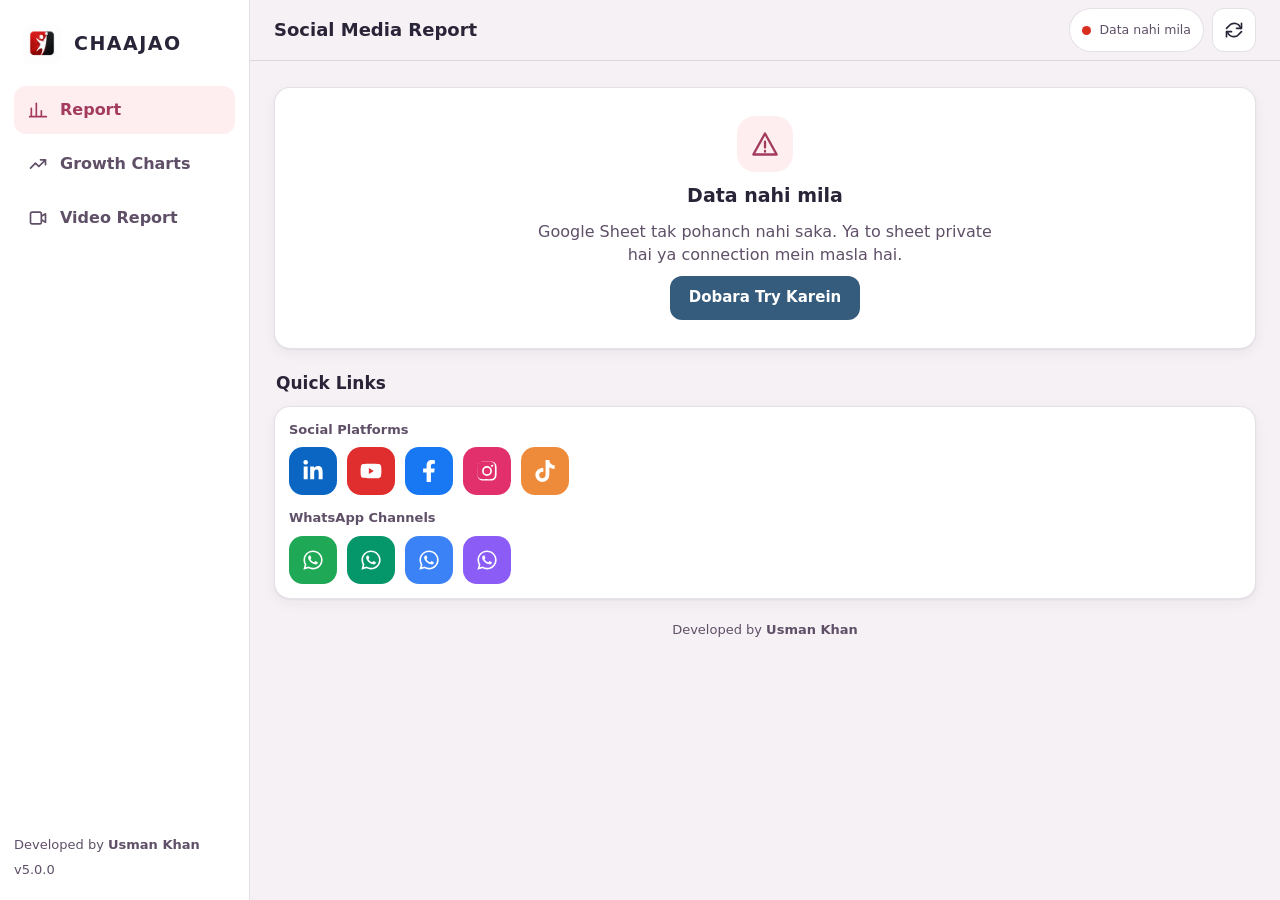
<file: index.html>
<!DOCTYPE html>
<html lang="en">
<head>
<meta charset="UTF-8">
<meta name="viewport" content="width=device-width, initial-scale=1, viewport-fit=cover">
<title>Chaajao Analytics</title>
<meta name="description" content="Chaajao Technologies ka social media analytics dashboard">
<meta name="color-scheme" content="light dark">
<meta name="theme-color" content="#F67280" media="(prefers-color-scheme: light)">
<meta name="theme-color" content="#14111A" media="(prefers-color-scheme: dark)">
<link rel="manifest" href="manifest.json">
<link rel="icon" type="image/png" href="icons/icon-192.png">
<link rel="apple-touch-icon" href="icons/apple-touch-icon.png">
<meta name="mobile-web-app-capable" content="yes">
<meta name="apple-mobile-web-app-capable" content="yes">
<meta name="apple-mobile-web-app-title" content="Chaajao">
<meta name="apple-mobile-web-app-status-bar-style" content="default">
<link rel="stylesheet" href="css/app.css">
</head>
<body>
<a class="skip-link" href="#main">Content par jayein</a>

<svg class="sprite" aria-hidden="true" focusable="false" width="0" height="0">
<symbol id="i-linkedin" viewBox="0 0 448 512"><path d="M100.28 448H7.4V148.9h92.88zm-46.44-341C24.09 107 0 82.85 0 53.19a53.19 53.19 0 0 1 106.38 0c0 29.66-24.1 53.81-53.54 53.81zM447.9 448h-92.68V302.4c0-34.7-.7-79.3-48.29-79.3-48.29 0-55.69 37.7-55.69 76.7V448h-92.78V148.9h89.08v40.8h1.3c12.4-23.5 42.7-48.3 87.9-48.3 94 0 111.28 61.9 111.28 142.3V448z"/></symbol>
<symbol id="i-youtube" viewBox="0 0 576 512"><path d="M549.7 124.1c-6.3-23.7-24.8-42.3-48.3-48.6C458.8 64 288 64 288 64S117.2 64 74.6 75.5c-23.5 6.3-42 24.9-48.3 48.6C15 167.1 15 256 15 256s0 88.9 11.3 131.9c6.3 23.7 24.8 41.5 48.3 47.8C117.2 448 288 448 288 448s170.8 0 213.4-11.3c23.5-6.3 42-24.1 48.3-47.8C561 344.9 561 256 561 256s0-88.9-11.3-131.9zM232 335.6V176.4L361 256l-129 79.6z"/></symbol>
<symbol id="i-facebook" viewBox="0 0 320 512"><path d="M279.14 288l14.22-92.66h-88.91v-60.13c0-25.35 12.42-50.06 52.24-50.06h40.42V6.26S260.43 0 225.36 0c-73.22 0-121.08 44.38-121.08 124.72v70.62H22.89V288h81.39v224h100.17V288z"/></symbol>
<symbol id="i-instagram" viewBox="0 0 448 512"><path d="M224 141a115 115 0 1 0 115 115 114.9 114.9 0 0 0-115-115zm0 190a75 75 0 1 1 75-75 75.13 75.13 0 0 1-75 75zm146.4-194.7a26.9 26.9 0 1 1-26.9-26.9 26.8 26.8 0 0 1 26.9 26.9zm76.1 27.2c-1.7-35.9-9.9-67.7-36.2-93.9s-58-34.4-93.9-36.2C279.8 32 168.2 32 131.7 33.5c-35.8 1.7-67.6 9.9-93.9 36.1s-34.4 58-36.2 93.9C0 199.8 0 311.4 1.6 347.9c1.7 35.9 9.9 67.7 36.2 93.9s58 34.4 93.9 36.2c36.5 1.7 148.1 1.7 184.6 0 35.9-1.7 67.7-9.9 93.9-36.2s34.4-58 36.2-93.9c1.7-36.5 1.7-148 0-184.5zM398.8 388a83.3 83.3 0 0 1-47 47c-32.5 12.9-109.6 9.9-145.5 9.9s-113 3-145.5-9.9a83.3 83.3 0 0 1-47-47c-12.9-32.5-9.9-109.6-9.9-145.5s-3-113 9.9-145.5a83.3 83.3 0 0 1 47-47c32.5-12.9 109.6-9.9 145.5-9.9s113-3 145.5 9.9a83.3 83.3 0 0 1 47 47c12.9 32.5 9.9 109.6 9.9 145.5s3 113-9.9 145.5z"/></symbol>
<symbol id="i-tiktok" viewBox="0 0 448 512"><path d="M448 209.9a210.1 210.1 0 0 1-122.8-39.3V349.4A162.6 162.6 0 1 1 185 188.3v89.9a74.6 74.6 0 1 0 52.2 71.2V0h88a121.2 121.2 0 0 0 1.9 22.2 122.2 122.2 0 0 0 53.9 80.2 121.4 121.4 0 0 0 67 20.1z"/></symbol>
<symbol id="i-whatsapp" viewBox="0 0 448 512"><path d="M380.9 97.1C339 55.1 283.2 32 223.9 32c-122.4 0-222 99.6-222 222 0 39.1 10.2 77.3 29.6 111L0 480l117.7-30.9c32.4 17.7 68.9 27 106.1 27h.1c122.3 0 224.1-99.6 224.1-222 0-59.3-25.2-115-67.1-157zm-157 341.6c-33.2 0-65.7-8.9-94-25.7l-6.7-4-69.8 18.3L72 359.2l-4.4-7c-18.5-29.4-28.2-63.3-28.2-98.2 0-101.7 82.8-184.5 184.6-184.5 49.3 0 95.6 19.2 130.4 54.1 34.9 34.9 56.2 81.2 56.1 130.5 0 101.8-84.9 184.6-186.6 184.6zm101.2-138.2c-5.5-2.8-32.8-16.2-37.9-18-5.1-1.9-8.8-2.8-12.5 2.8-3.7 5.6-14.3 18-17.6 21.8-3.2 3.7-6.5 4.2-12 1.4-32.6-16.3-54-29.1-75.5-66-5.7-9.8 5.7-9.1 16.3-30.3 1.8-3.7.9-6.9-.5-9.7-1.4-2.8-12.5-30.1-17.1-41.2-4.5-10.8-9.1-9.3-12.5-9.5-3.2-.2-6.9-.2-10.6-.2-3.7 0-9.7 1.4-14.8 6.9-5.1 5.6-19.4 19-19.4 46.3 0 27.3 19.9 53.7 22.6 57.4 2.8 3.7 39.1 59.7 94.8 83.8 35.2 15.2 49 16.5 66.6 13.9 10.7-1.6 32.8-13.4 37.4-26.4 4.6-13 4.6-24.1 3.2-26.4-1.3-2.5-5-3.9-10.5-6.6z"/></symbol>
  <symbol id="i-chart" viewBox="0 0 24 24"><path d="M4 20V10M10 20V4M16 20v-7M22 20H2" fill="none" stroke="currentColor" stroke-width="2" stroke-linecap="round" stroke-linejoin="round"/></symbol>
  <symbol id="i-trend" viewBox="0 0 24 24"><path d="M3 17l6-6 4 4 8-8M15 7h6v6" fill="none" stroke="currentColor" stroke-width="2" stroke-linecap="round" stroke-linejoin="round"/></symbol>
  <symbol id="i-video" viewBox="0 0 24 24"><rect x="3" y="5" width="13" height="14" rx="2" fill="none" stroke="currentColor" stroke-width="2"/><path d="M16 10l5-3v10l-5-3" fill="none" stroke="currentColor" stroke-width="2" stroke-linejoin="round"/></symbol>
  <symbol id="i-refresh" viewBox="0 0 24 24"><path d="M21 4v6h-6M3 20v-6h6" fill="none" stroke="currentColor" stroke-width="2" stroke-linecap="round" stroke-linejoin="round"/><path d="M20 10a8 8 0 0 0-14-3L3 10M4 14a8 8 0 0 0 14 3l3-3" fill="none" stroke="currentColor" stroke-width="2" stroke-linecap="round" stroke-linejoin="round"/></symbol>
  <symbol id="i-close" viewBox="0 0 24 24"><path d="M6 6l12 12M18 6L6 18" fill="none" stroke="currentColor" stroke-width="2.2" stroke-linecap="round"/></symbol>
  <symbol id="i-external" viewBox="0 0 24 24"><path d="M14 4h6v6M20 4l-9 9M18 14v5a1 1 0 0 1-1 1H5a1 1 0 0 1-1-1V7a1 1 0 0 1 1-1h5" fill="none" stroke="currentColor" stroke-width="2" stroke-linecap="round" stroke-linejoin="round"/></symbol>
  <symbol id="i-download" viewBox="0 0 24 24"><path d="M12 3v12M7 10l5 5 5-5M5 20h14" fill="none" stroke="currentColor" stroke-width="2" stroke-linecap="round" stroke-linejoin="round"/></symbol>
  <symbol id="i-share" viewBox="0 0 24 24"><path d="M12 15V3M8 7l4-4 4 4M6 11H5a1 1 0 0 0-1 1v8a1 1 0 0 0 1 1h14a1 1 0 0 0 1-1v-8a1 1 0 0 0-1-1h-1" fill="none" stroke="currentColor" stroke-width="2" stroke-linecap="round" stroke-linejoin="round"/></symbol>
  <symbol id="i-alert" viewBox="0 0 24 24"><path d="M12 3l10 18H2L12 3zM12 10v5M12 18v.5" fill="none" stroke="currentColor" stroke-width="2" stroke-linecap="round" stroke-linejoin="round"/></symbol>
  <symbol id="i-offline" viewBox="0 0 24 24"><path d="M2 8.5a15 15 0 0 1 4-2.4M22 8.5a15 15 0 0 0-9-3.4M5 12.5a10 10 0 0 1 3-1.8M19 12.5a10 10 0 0 0-4-2.3M8.5 16.5a5 5 0 0 1 7 0M12 20h.01M3 3l18 18" fill="none" stroke="currentColor" stroke-width="2" stroke-linecap="round" stroke-linejoin="round"/></symbol>
</svg>

<div class="shell" id="shell">

  <aside class="sidebar" aria-label="Menu">
    <div class="brand"><img src="icons/icon-192.png" alt="" width="40" height="40"><span>CHAAJAO</span></div>
    <nav class="side-nav" aria-label="Pages">
      <a class="nav-link" href="#/" data-route="overview"><svg><use href="#i-chart"/></svg><span>Report</span></a>
      <a class="nav-link" href="#/charts" data-route="charts"><svg><use href="#i-trend"/></svg><span>Growth Charts</span></a>
      <a class="nav-link" href="#/video" data-route="video"><svg><use href="#i-video"/></svg><span>Video Report</span></a>
    </nav>
    <div class="side-foot">
      <button class="btn btn-ghost btn-block" id="install-side" type="button" hidden><svg><use href="#i-download"/></svg>App Install Karein</button>
      <p class="muted small">Developed by <b>Usman Khan</b></p>
      <p class="muted small" id="ver"></p>
    </div>
  </aside>

  <div class="content-col">
    <header class="topbar">
      <div class="top-title">
        <img class="top-logo" src="icons/icon-192.png" alt="" width="32" height="32">
        <h1 id="page-title">Social Media Report</h1>
      </div>
      <div class="top-actions">
        <button class="status-chip" id="status-chip" type="button" aria-live="polite" aria-label="Data ki halat. Dabayein taake dobara load ho">
          <span class="dot" id="status-dot"></span><span id="status-text">Load ho raha hai</span>
        </button>
        <button class="icon-btn" id="refresh-btn" type="button" aria-label="Data refresh karein"><svg><use href="#i-refresh"/></svg></button>
      </div>
    </header>

    <div id="banners" class="banners"></div>

    <main id="main" tabindex="-1">

      <!-- OVERVIEW -->
      <section class="view" id="view-overview" aria-labelledby="page-title">
        <div id="hero" class="hero skeleton-block" aria-busy="true">
          <div class="sk sk-line w40"></div><div class="sk sk-big"></div><div class="sk sk-line w60"></div>
        </div>
        <div id="error-state" class="state-card" hidden></div>
        <div id="install-card" class="install-card" hidden></div>

        <h2 class="sec-title" id="cards-title">Platforms</h2>
        <div id="cards" class="cards" aria-busy="true">
          <div class="pcard sk-card"><div class="sk sk-line w40"></div><div class="sk sk-line w70"></div><div class="sk sk-spark"></div></div>
          <div class="pcard sk-card"><div class="sk sk-line w40"></div><div class="sk sk-line w70"></div><div class="sk sk-spark"></div></div>
          <div class="pcard sk-card"><div class="sk sk-line w40"></div><div class="sk sk-line w70"></div><div class="sk sk-spark"></div></div>
          <div class="pcard sk-card"><div class="sk sk-line w40"></div><div class="sk sk-line w70"></div><div class="sk sk-spark"></div></div>
        </div>

        <h2 class="sec-title">Quick Links</h2>
        <div id="links" class="links-card"></div>
        <p class="footer-note">Developed by <b>Usman Khan</b></p>
      </section>

      <!-- CHARTS -->
      <section class="view" id="view-charts" aria-label="Growth Charts" hidden>
        <div class="panel">
          <div class="panel-head">
            <div><h2 class="panel-title">Community Growth</h2><p class="muted small" id="growth-sub">Total followers / subscribers</p></div>
            <div class="seg" id="range-seg" role="group" aria-label="Muddat chunein"></div>
          </div>
          <p class="growth-sum" id="growth-sum"></p>
          <div class="chart-box" id="growth-chart"></div>
          <p class="muted small" id="growth-note"></p>
        </div>
        <div class="panel">
          <div class="panel-head"><div><h2 class="panel-title">Platform Comparison</h2><p class="muted small">Latest hafte ke numbers. Kisi bhi row par tap karein.</p></div></div>
          <div id="compare" class="compare"></div>
          <p class="muted small" id="compare-note"></p>
        </div>
      </section>

      <!-- VIDEO (placeholder, jaisa pehle tha) -->
      <section class="view" id="view-video" aria-label="Video Report" hidden>
        <div class="state-card">
          <div class="state-icon"><svg><use href="#i-video"/></svg></div>
          <h2>Video Report Jald Aa Raha Hai</h2>
          <p class="muted">Ye section abhi taiyar ho raha hai. Jaise hi video performance ka data sheet mein finalize hoga, ye page platform-wise views, likes aur engagement ke sath live ho jayega.</p>
        </div>
      </section>
    </main>
  </div>

  <nav class="bottom-nav" aria-label="Pages">
    <a class="bn-link" href="#/" data-route="overview"><svg><use href="#i-chart"/></svg><span>Report</span></a>
    <a class="bn-link" href="#/charts" data-route="charts"><svg><use href="#i-trend"/></svg><span>Charts</span></a>
    <a class="bn-link" href="#/video" data-route="video"><svg><use href="#i-video"/></svg><span>Video</span></a>
  </nav>
</div>

<!-- Platform detail -->
<div class="sheet-backdrop" id="sheet-backdrop" hidden></div>
<div class="sheet" id="sheet" role="dialog" aria-modal="true" aria-labelledby="sheet-title" hidden>
  <div class="sheet-grab" aria-hidden="true"></div>
  <div class="sheet-head">
    <div class="sheet-id"><span class="pic" id="sheet-icon"></span><h2 id="sheet-title"></h2></div>
    <button class="icon-btn" id="sheet-close" type="button" aria-label="Band karein"><svg><use href="#i-close"/></svg></button>
  </div>
  <div class="sheet-body" id="sheet-body"></div>
</div>

<div class="toast" id="toast" role="status" aria-live="polite"></div>

<script src="js/config.js"></script>
<script src="js/data.js"></script>
<script src="js/app.js"></script>
</body>
</html>
</file>
<file: css/app.css>
/* Chaajao Analytics - styles (phone first). System fonts only: koi external font nahi. */
:root {
  /* brand colours (original :root se) */
  --brand: #F67280;
  --brand2: #C06C84;
  --brand3: #6C5B7B;
  --brand4: #355C7D;
  --brand-ink: #A23B5D;           /* brand ka text-safe (AA) version */
  --brand-dim: rgba(246, 114, 128, 0.12);

  --bg: #F6F1F4;
  --surface: #FFFFFF;
  --surface2: #FDFBFC;
  --border: rgba(108, 91, 123, 0.18);
  --text: #2A2438;
  --text2: #5F5068;
  --chart-line: #C0506A;
  --chart-grid: rgba(108, 91, 123, 0.16);
  --btn-bg: #355C7D;
  --btn-text: #FFFFFF;
  --up-bg: #E3F5E9; --up-text: #146C32;
  --dn-bg: #FDE8E6; --dn-text: #B42318;
  --flat-bg: #EEE6EB; --flat-text: #5F5068;
  --warn-bg: #FFF1D6; --warn-text: #7A4B00; --warn-border: #F0C77A;
  --shadow: 0 1px 2px rgba(42, 36, 56, 0.06), 0 4px 14px rgba(42, 36, 56, 0.05);

  --safe-t: env(safe-area-inset-top, 0px);
  --safe-b: env(safe-area-inset-bottom, 0px);
  --safe-l: env(safe-area-inset-left, 0px);
  --safe-r: env(safe-area-inset-right, 0px);
  --nav-h: 64px;
  --radius: 16px;
  --font: system-ui, -apple-system, "Segoe UI", Roboto, "Helvetica Neue", Arial, "Noto Sans", sans-serif;
}

@media (prefers-color-scheme: dark) {
  :root {
    --bg: #14111A;
    --surface: #1D1925;
    --surface2: #231E2C;
    --border: rgba(255, 255, 255, 0.12);
    --text: #F2EEF5;
    --text2: #B9AEC2;
    --brand-ink: #FF9FB0;
    --brand-dim: rgba(246, 114, 128, 0.16);
    --chart-line: #F67280;
    --chart-grid: rgba(255, 255, 255, 0.12);
    --btn-bg: #F67280;
    --btn-text: #14111A;
    --up-bg: #14301F; --up-text: #7BE0A4;
    --dn-bg: #3A1614; --dn-text: #FFA39A;
    --flat-bg: #2C2636; --flat-text: #B9AEC2;
    --warn-bg: #3A2A08; --warn-text: #FFD58A; --warn-border: #7A5A1A;
    --shadow: 0 1px 2px rgba(0, 0, 0, 0.4);
  }
}

*, *::before, *::after { box-sizing: border-box; }
[hidden] { display: none !important; }
html { -webkit-text-size-adjust: 100%; }
body {
  margin: 0; background: var(--bg); color: var(--text);
  font-family: var(--font); font-size: 16px; line-height: 1.45;
  -webkit-font-smoothing: antialiased;
}
h1, h2, h3, p { margin: 0; }
button { font: inherit; color: inherit; }
a { color: inherit; }
svg { display: block; }
.sprite { position: absolute; width: 0; height: 0; overflow: hidden; }
.muted { color: var(--text2); }
.small { font-size: 13px; }
.num { font-variant-numeric: tabular-nums; }
:focus-visible { outline: 3px solid var(--brand4); outline-offset: 2px; border-radius: 6px; }
@media (prefers-color-scheme: dark) { :focus-visible { outline-color: #FFD1D8; } }
.skip-link { position: absolute; left: 8px; top: -60px; z-index: 999; background: var(--btn-bg); color: var(--btn-text); padding: 10px 14px; border-radius: 10px; }
.skip-link:focus { top: calc(8px + var(--safe-t)); }

/* ---------- layout ---------- */
.shell { min-height: 100vh; min-height: 100dvh; }
.content-col { min-width: 0; padding-bottom: calc(var(--nav-h) + var(--safe-b) + 16px); }
.sidebar { display: none; }
main { display: block; padding: 4px 14px 24px; padding-left: calc(14px + var(--safe-l)); padding-right: calc(14px + var(--safe-r)); max-width: 1100px; margin: 0 auto; outline: none; }
.view { min-width: 0; }

.topbar {
  position: sticky; top: 0; z-index: 40;
  display: flex; align-items: center; justify-content: space-between; gap: 8px;
  padding: calc(8px + var(--safe-t)) calc(14px + var(--safe-r)) 8px calc(14px + var(--safe-l));
  background: var(--bg); border-bottom: 1px solid var(--border);
}
.top-title { display: flex; align-items: center; gap: 10px; min-width: 0; }
.top-logo { border-radius: 9px; flex: none; }
.top-title h1 { font-size: 18px; font-weight: 700; white-space: nowrap; overflow: hidden; text-overflow: ellipsis; }
.t-long { display: none; }
@media (min-width: 600px) { .t-long { display: inline; } .t-short { display: none; } }
.top-actions { display: flex; align-items: center; gap: 8px; flex: none; }

.icon-btn {
  width: 44px; height: 44px; display: inline-flex; align-items: center; justify-content: center;
  border-radius: 12px; border: 1px solid var(--border); background: var(--surface); cursor: pointer; color: var(--text);
}
.icon-btn svg { width: 20px; height: 20px; }
.icon-btn.spin svg { animation: spin .8s linear infinite; }
@keyframes spin { to { transform: rotate(360deg); } }

.status-chip {
  display: inline-flex; align-items: center; gap: 8px; min-height: 44px; max-width: 44vw;
  padding: 0 12px; border-radius: 22px; border: 1px solid var(--border); background: var(--surface);
  font-size: 12.5px; color: var(--text2); cursor: pointer;
}
.status-chip span:last-child { overflow: hidden; text-overflow: ellipsis; white-space: nowrap; }
.dot { width: 9px; height: 9px; border-radius: 50%; background: var(--text2); flex: none; }
.dot.ok { background: #1FA855; } .dot.stale { background: #E0A100; } .dot.bad { background: #D92D20; }

/* ---------- buttons ---------- */
.btn {
  display: inline-flex; align-items: center; justify-content: center; gap: 8px; min-height: 44px; padding: 0 18px;
  border-radius: 12px; border: 1px solid transparent; background: var(--btn-bg); color: var(--btn-text);
  font-weight: 600; font-size: 15px; cursor: pointer; text-decoration: none;
}
.btn svg { width: 18px; height: 18px; flex: none; }
.btn-ghost { background: transparent; color: var(--text); border-color: var(--border); }
.btn-block { width: 100%; }

/* ---------- banners ---------- */
.banners { padding: 10px 14px 0; padding-left: calc(14px + var(--safe-l)); padding-right: calc(14px + var(--safe-r)); max-width: 1100px; margin: 0 auto; display: grid; gap: 8px; }
.banner { display: flex; gap: 10px; align-items: flex-start; padding: 12px 14px; border-radius: 12px; border: 1px solid var(--warn-border); background: var(--warn-bg); color: var(--warn-text); font-size: 14px; }
.banner svg { width: 20px; height: 20px; flex: none; margin-top: 1px; }
.banner .b-body { min-width: 0; flex: 1; overflow-wrap: anywhere; }
.banner .b-act { margin-top: 8px; }
.banner button.link { background: none; border: 0; padding: 0; min-height: 44px; font-weight: 700; text-decoration: underline; color: inherit; cursor: pointer; }
.banner.info { background: var(--surface); color: var(--text); border-color: var(--border); }

/* ---------- hero ---------- */
.hero {
  margin-top: 12px; padding: 18px 18px 16px; border-radius: 20px; color: #fff;
  background: linear-gradient(140deg, #8F2E55 0%, #6C5B7B 55%, #355C7D 100%);
  box-shadow: var(--shadow);
}
.hero .eyebrow { font-size: 14px; opacity: .92; }
.hero-num { font-size: clamp(40px, 12vw, 60px); font-weight: 800; line-height: 1.05; margin: 4px 0 10px; font-variant-numeric: tabular-nums; letter-spacing: -0.5px; }
.hero-row { display: flex; flex-wrap: wrap; gap: 8px 12px; align-items: center; }
.hero .badge { background: rgba(255,255,255,.2); color: #fff; font-size: 15px; padding: 5px 12px; }
.hero .when { font-size: 14px; opacity: .95; }
.hero .sub { margin-top: 10px; font-size: 13px; opacity: .92; }

/* ---------- badges ---------- */
.badge { display: inline-flex; align-items: center; gap: 4px; padding: 3px 9px; border-radius: 999px; font-size: 13px; font-weight: 700; font-variant-numeric: tabular-nums; white-space: nowrap; }
.badge.up { background: var(--up-bg); color: var(--up-text); }
.badge.dn { background: var(--dn-bg); color: var(--dn-text); }
.badge.flat, .badge.none { background: var(--flat-bg); color: var(--flat-text); }
.badge .tri { width: 0; height: 0; border-left: 5px solid transparent; border-right: 5px solid transparent; }
.badge.up .tri { border-bottom: 8px solid currentColor; }
.badge.dn .tri { border-top: 8px solid currentColor; }

.sec-title { font-size: 17px; font-weight: 700; margin: 22px 2px 10px; }

/* ---------- platform cards ---------- */
.cards { display: grid; grid-template-columns: repeat(2, minmax(0, 1fr)); gap: 10px; }
.pcard {
  position: relative; min-width: 0; min-height: 44px; text-align: left; cursor: pointer;
  display: flex; flex-direction: column; gap: 6px; padding: 12px;
  background: var(--surface); border: 1px solid var(--border); border-radius: var(--radius); box-shadow: var(--shadow);
}
.pcard:active { transform: scale(.985); }
.pcard::before { content: ""; position: absolute; left: 0; top: 14px; bottom: 14px; width: 4px; border-radius: 0 4px 4px 0; background: var(--pc); }
.pc-top { display: flex; align-items: center; gap: 8px; min-width: 0; }
.pic { width: 30px; height: 30px; border-radius: 9px; flex: none; display: inline-flex; align-items: center; justify-content: center; background: var(--pc); color: #fff; }
.pic svg { width: 16px; height: 16px; fill: currentColor; }
.pc-name { font-size: 13.5px; font-weight: 600; color: var(--text2); overflow: hidden; text-overflow: ellipsis; white-space: nowrap; }
.pc-num { font-size: 24px; font-weight: 800; line-height: 1.1; font-variant-numeric: tabular-nums; overflow-wrap: anywhere; }
.pc-num.empty { color: var(--text2); }
.pc-foot { display: flex; align-items: center; justify-content: space-between; gap: 6px; flex-wrap: wrap; }
.spark { width: 100%; height: 32px; }
.spark path.l { fill: none; stroke: var(--pc); stroke-width: 2; vector-effect: non-scaling-stroke; stroke-linecap: round; stroke-linejoin: round; }
.spark path.a { fill: var(--pc); opacity: .12; }
.pc-note { font-size: 12px; color: var(--text2); }

/* ---------- quick links ---------- */
.links-card { background: var(--surface); border: 1px solid var(--border); border-radius: var(--radius); padding: 14px; display: grid; gap: 14px; box-shadow: var(--shadow); }
.lk-group h3 { font-size: 13px; font-weight: 600; color: var(--text2); margin-bottom: 8px; }
.lk-row { display: flex; flex-wrap: wrap; gap: 10px; }
.lk { width: 48px; height: 48px; border-radius: 14px; background: var(--pc); color: #fff; display: inline-flex; align-items: center; justify-content: center; text-decoration: none; }
.lk svg { width: 22px; height: 22px; fill: currentColor; }
.footer-note { text-align: center; color: var(--text2); font-size: 13px; margin-top: 22px; }

/* ---------- panels / charts ---------- */
.panel { margin-top: 12px; background: var(--surface); border: 1px solid var(--border); border-radius: var(--radius); padding: 14px; box-shadow: var(--shadow); min-width: 0; }
.panel-head { display: flex; flex-wrap: wrap; align-items: flex-start; justify-content: space-between; gap: 10px; margin-bottom: 8px; }
.panel-title { font-size: 17px; font-weight: 700; }
.seg { display: inline-flex; background: var(--bg); border: 1px solid var(--border); border-radius: 12px; padding: 3px; gap: 2px; }
.seg button { min-height: 44px; min-width: 48px; padding: 0 12px; border: 0; border-radius: 9px; background: transparent; font-size: 14px; font-weight: 600; color: var(--text2); cursor: pointer; }
.seg button[aria-pressed="true"] { background: var(--btn-bg); color: var(--btn-text); }
.growth-sum { font-size: 15px; margin: 4px 0 6px; }
.chart-box { position: relative; width: 100%; min-width: 0; touch-action: pan-y; }
.chart-box svg { width: 100%; height: auto; overflow: visible; user-select: none; -webkit-user-select: none; }
.chart-box svg:focus-visible { outline-offset: 4px; }
.c-grid { stroke: var(--chart-grid); stroke-width: 1; }
.c-axis { fill: var(--text2); font-size: 11.5px; font-family: var(--font); }
.c-line { fill: none; stroke: var(--cc, var(--chart-line)); stroke-width: 2.5; stroke-linecap: round; stroke-linejoin: round; }
.c-area { fill: var(--cc, var(--chart-line)); opacity: .12; }
.c-dot { fill: var(--cc, var(--chart-line)); stroke: var(--surface); stroke-width: 2; }
.c-guide { stroke: var(--text2); stroke-width: 1; stroke-dasharray: 3 3; }
.tip {
  position: absolute; top: 0; z-index: 5; pointer-events: none; min-width: 120px; max-width: 200px;
  background: var(--text); color: var(--bg); padding: 8px 10px; border-radius: 10px; font-size: 13px; line-height: 1.3;
  box-shadow: 0 6px 18px rgba(0,0,0,.25);
}
.tip b { display: block; font-size: 15px; font-variant-numeric: tabular-nums; }
.tip .d { opacity: .9; }

.compare { display: grid; gap: 2px; }
.cmp-row {
  display: grid; grid-template-columns: minmax(0, 1fr) auto; grid-template-areas: "name val" "bar bar"; align-items: center; gap: 6px 10px;
  min-height: 44px; width: 100%; padding: 8px 6px; border: 0; background: transparent; border-radius: 10px; cursor: pointer; text-align: left;
}
.cmp-row:active { background: var(--bg); }
.cmp-name { grid-area: name; font-size: 14px; font-weight: 600; overflow-wrap: anywhere; }
.cmp-track { grid-area: bar; height: 10px; border-radius: 5px; background: var(--bg); overflow: hidden; }
.cmp-fill { display: block; height: 100%; min-width: 3px; border-radius: 5px; background: var(--pc); }
.cmp-val { grid-area: val; font-size: 14.5px; font-weight: 700; font-variant-numeric: tabular-nums; text-align: right; display: flex; align-items: baseline; gap: 8px; justify-content: flex-end; }
.cmp-val small { font-size: 12px; font-weight: 500; color: var(--text2); min-width: 40px; }

/* ---------- states ---------- */
.state-card { margin-top: 12px; text-align: center; padding: 28px 20px; border: 1px solid var(--border); background: var(--surface); border-radius: var(--radius); display: grid; gap: 10px; justify-items: center; box-shadow: var(--shadow); }
.state-card h2 { font-size: 19px; }
.state-card p { max-width: 460px; overflow-wrap: anywhere; }
.state-icon { width: 56px; height: 56px; border-radius: 18px; display: inline-flex; align-items: center; justify-content: center; background: var(--brand-dim); color: var(--brand-ink); }
.state-icon svg { width: 28px; height: 28px; }
.install-card { margin-top: 12px; padding: 14px; border-radius: var(--radius); border: 1px solid var(--border); background: var(--surface); display: grid; gap: 10px; box-shadow: var(--shadow); }
.install-card h2 { font-size: 16px; }
.install-card ol { margin: 0; padding-left: 20px; display: grid; gap: 4px; font-size: 14.5px; }
.install-actions { display: flex; flex-wrap: wrap; gap: 8px; }
.inline-ic { display: inline-block; width: 16px; height: 16px; vertical-align: -3px; }

/* ---------- skeleton ---------- */
.sk { background: linear-gradient(90deg, var(--flat-bg) 25%, var(--bg) 50%, var(--flat-bg) 75%); background-size: 200% 100%; animation: shimmer 1.4s linear infinite; border-radius: 8px; }
@keyframes shimmer { to { background-position: -200% 0; } }
.skeleton-block { background: var(--surface); color: var(--text); display: grid; gap: 12px; }
.sk-line { height: 14px; } .sk-big { height: 48px; width: 70%; } .sk-spark { height: 32px; }
.w40 { width: 40%; } .w60 { width: 60%; } .w70 { width: 70%; }
.sk-card { cursor: default; }

/* ---------- detail sheet ---------- */
.sheet-backdrop { position: fixed; inset: 0; z-index: 90; background: rgba(15, 10, 20, .55); }
.sheet {
  position: fixed; z-index: 100; left: 0; right: 0; bottom: 0; max-height: 92vh; max-height: 92dvh; display: flex; flex-direction: column;
  background: var(--bg); border-radius: 22px 22px 0 0; box-shadow: 0 -8px 30px rgba(0,0,0,.3);
  animation: rise .22s ease-out;
}
@keyframes rise { from { transform: translateY(40px); opacity: 0; } to { transform: none; opacity: 1; } }
.sheet-grab { width: 40px; height: 4px; border-radius: 2px; background: var(--border); margin: 8px auto 0; flex: none; }
.sheet-head { display: flex; align-items: center; justify-content: space-between; gap: 10px; padding: 8px 14px 8px calc(14px + var(--safe-l)); flex: none; }
.sheet-id { display: flex; align-items: center; gap: 10px; min-width: 0; }
.sheet-id h2 { font-size: 19px; overflow: hidden; text-overflow: ellipsis; white-space: nowrap; }
.sheet-body { overflow-y: auto; overscroll-behavior: contain; padding: 0 14px calc(20px + var(--safe-b)); padding-left: calc(14px + var(--safe-l)); padding-right: calc(14px + var(--safe-r)); display: grid; gap: 12px; align-content: start; }
.d-top { display: flex; align-items: baseline; flex-wrap: wrap; gap: 8px 12px; }
.d-num { font-size: 38px; font-weight: 800; line-height: 1.1; font-variant-numeric: tabular-nums; }
.stats { display: grid; grid-template-columns: repeat(3, minmax(0, 1fr)); gap: 8px; }
.stat { background: var(--surface); border: 1px solid var(--border); border-radius: 12px; padding: 10px; min-width: 0; }
.stat .k { font-size: 12px; color: var(--text2); }
.stat .v { font-size: 16px; font-weight: 700; font-variant-numeric: tabular-nums; overflow-wrap: anywhere; }
.stat .s { font-size: 12px; color: var(--text2); }
.hist { width: 100%; border-collapse: collapse; font-size: 14px; background: var(--surface); border: 1px solid var(--border); border-radius: 12px; overflow: hidden; }
.hist caption { text-align: left; font-weight: 700; padding: 10px 12px; font-size: 15px; background: var(--surface); }
.hist th, .hist td { padding: 9px 12px; text-align: right; border-top: 1px solid var(--border); font-variant-numeric: tabular-nums; }
.hist th:first-child, .hist td:first-child { text-align: left; }
.hist th { font-size: 12px; color: var(--text2); font-weight: 600; }
.hist .up-t { color: var(--up-text); font-weight: 700; } .hist .dn-t { color: var(--dn-text); font-weight: 700; }

.toast {
  position: fixed; z-index: 200; left: 50%; bottom: calc(var(--nav-h) + var(--safe-b) + 14px); transform: translate(-50%, 20px); opacity: 0; pointer-events: none;
  max-width: min(92vw, 420px); background: var(--text); color: var(--bg); padding: 12px 16px; border-radius: 12px; font-size: 14px; transition: .2s;
}
.toast.show { opacity: 1; transform: translate(-50%, 0); pointer-events: auto; }
.toast button { margin-left: 10px; min-height: 44px; padding: 0 10px; border: 0; background: none; color: inherit; font-weight: 800; text-decoration: underline; cursor: pointer; }

/* ---------- bottom nav (phones) ---------- */
.bottom-nav {
  position: fixed; z-index: 60; left: 0; right: 0; bottom: 0; display: grid; grid-template-columns: repeat(3, 1fr);
  padding-bottom: var(--safe-b); background: var(--surface); border-top: 1px solid var(--border);
}
.bn-link { min-height: var(--nav-h); display: flex; flex-direction: column; align-items: center; justify-content: center; gap: 3px; text-decoration: none; color: var(--text2); font-size: 12.5px; font-weight: 600; position: relative; }
.bn-link svg { width: 24px; height: 24px; }
.bn-link[aria-current="page"] { color: var(--brand-ink); }
.bn-link[aria-current="page"]::before { content: ""; position: absolute; top: 0; left: 28%; right: 28%; height: 3px; border-radius: 0 0 3px 3px; background: var(--brand); }

/* ---------- tablet / desktop ---------- */
@media (min-width: 600px) {
  .cards { grid-template-columns: repeat(3, minmax(0, 1fr)); }
  main { padding-left: 24px; padding-right: 24px; }
}
@media (min-width: 900px) {
  .shell { display: grid; grid-template-columns: 250px minmax(0, 1fr); }
  .sidebar {
    display: flex; flex-direction: column; position: sticky; top: 0; height: 100vh; height: 100dvh; padding: 20px 14px; gap: 18px;
    background: var(--surface); border-right: 1px solid var(--border);
  }
  .brand { display: flex; align-items: center; gap: 12px; padding: 4px 8px; font-weight: 800; letter-spacing: 1.5px; font-size: 19px; }
  .brand img { border-radius: 11px; }
  .side-nav { display: grid; gap: 6px; }
  .nav-link { display: flex; align-items: center; gap: 12px; min-height: 48px; padding: 0 14px; border-radius: 12px; text-decoration: none; color: var(--text2); font-weight: 600; }
  .nav-link svg { width: 20px; height: 20px; }
  .nav-link:hover { background: var(--bg); color: var(--text); }
  .nav-link[aria-current="page"] { background: var(--brand-dim); color: var(--brand-ink); }
  .side-foot { margin-top: auto; display: grid; gap: 6px; }
  .bottom-nav, .top-logo { display: none; }
  .content-col { padding-bottom: 32px; }
  .topbar { padding-left: 24px; padding-right: 24px; }
  .banners { padding-left: 24px; padding-right: 24px; }
  .cards { grid-template-columns: repeat(4, minmax(0, 1fr)); gap: 12px; }
  .toast { bottom: 24px; }
  .sheet { left: 50%; right: auto; bottom: auto; top: 50%; width: min(600px, 92vw); max-height: 88vh; border-radius: 22px; transform: translate(-50%, -50%); animation: pop .18s ease-out; }
  @keyframes pop { from { opacity: 0; transform: translate(-50%, -48%); } to { opacity: 1; transform: translate(-50%, -50%); } }
  .sheet-grab { display: none; }
  .status-chip { max-width: none; }
}
@media (max-width: 380px) {
  .pc-num { font-size: 21px; }
  .stats { grid-template-columns: 1fr 1fr; }
  .status-chip span:last-child { max-width: 74px; }
}
@media (prefers-reduced-motion: reduce) {
  *, *::before, *::after { animation: none !important; transition: none !important; }
}
</file>
